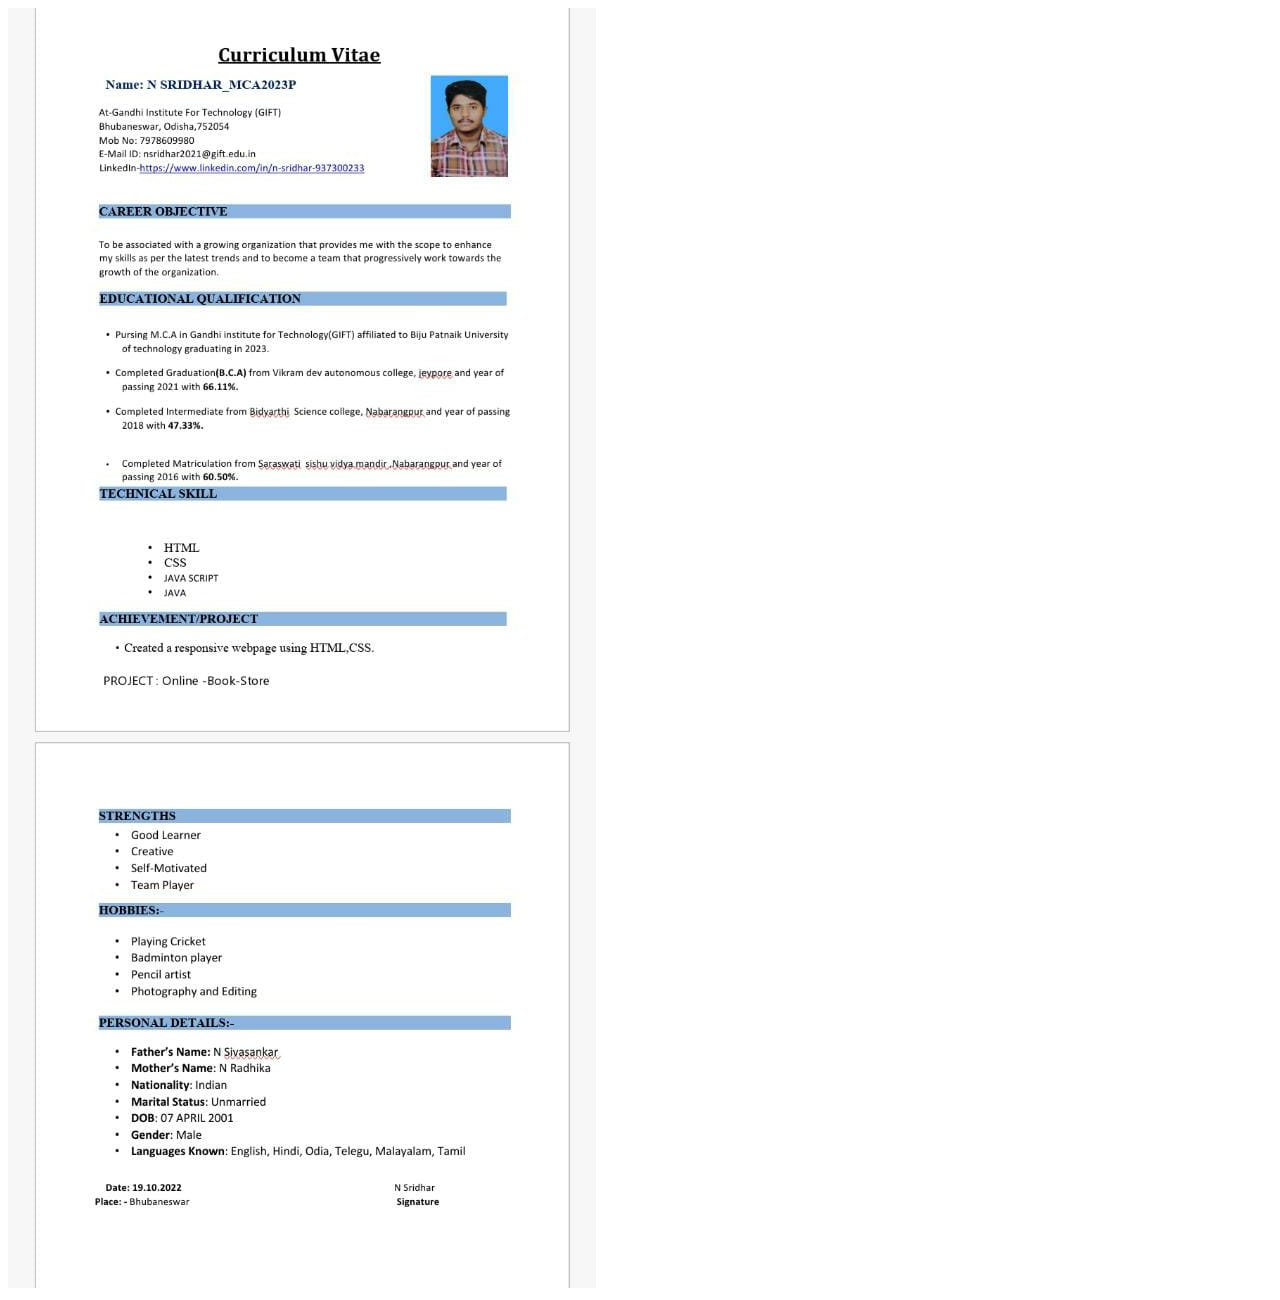
<file: cv.html>
<!DOCTYPE html>
<html lang="en">
<head>
    <meta charset="UTF-8">
    <meta http-equiv="X-UA-Compatible" content="IE=edge">
    <meta name="viewport" content="width=device-width, initial-scale=1.0">
    <title>my cv</title>
</head>
<body>

    <img src="assets/img/cv.png.jpg" alt="hy">
    
</body>
</html>
</file>
